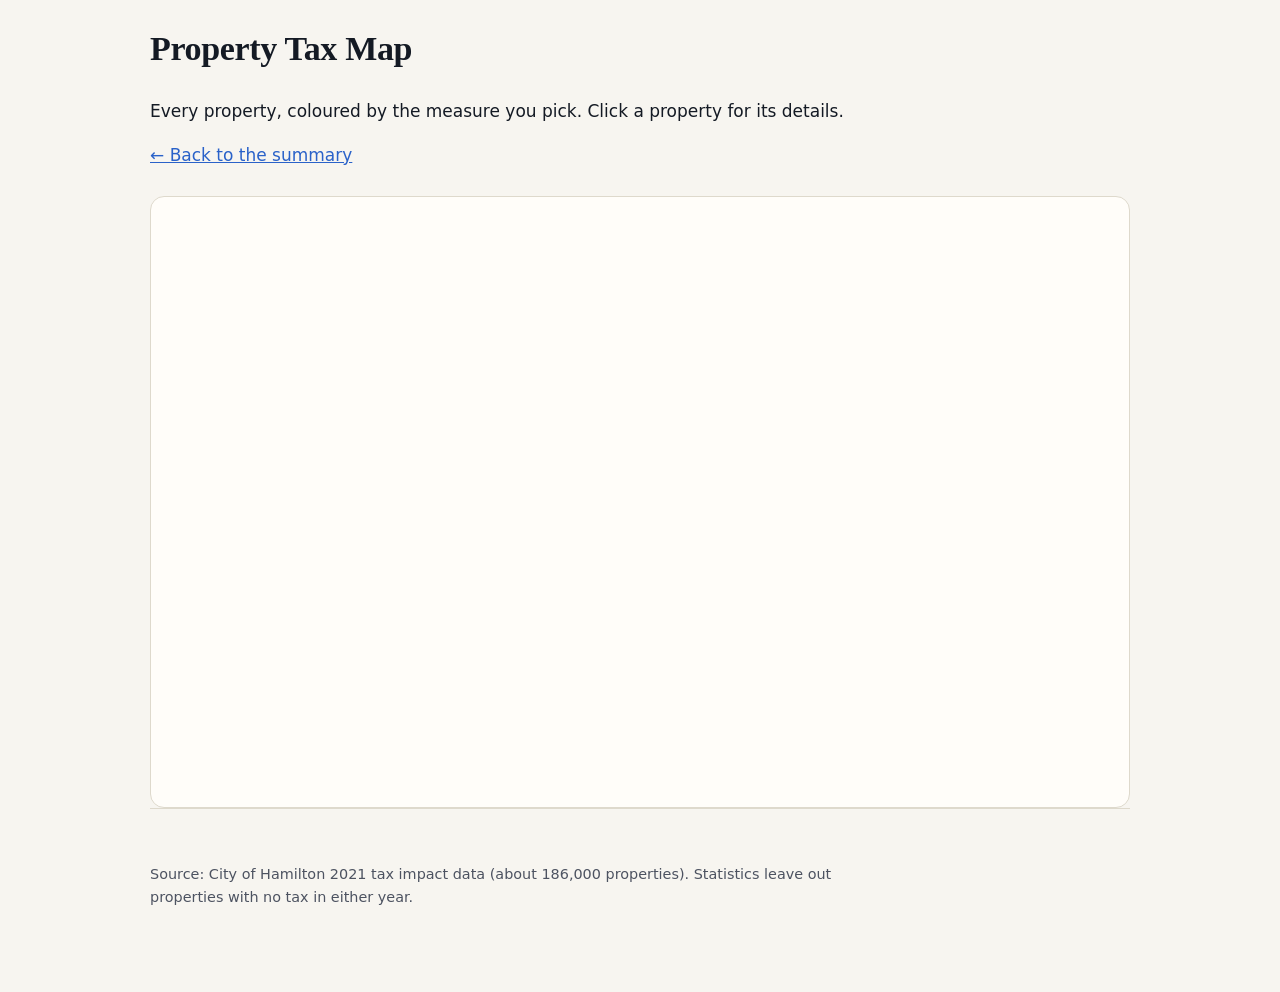
<file: map.html>
<!doctype html>
<html lang="en">
<head>
  <meta charset="utf-8">
  <meta name="viewport" content="width=device-width, initial-scale=1">
  <title>Property Tax Map</title>
  <meta name="description" content="Every Hamilton property coloured by its 2021 tax change, assessed value and more.">
  <link rel="stylesheet" href="vendor/leaflet/leaflet.css">
  <link rel="stylesheet" href="css/style.css">
</head>
<body>
  <div class="wrap">
    <header>
      <h1 id="title">Property Tax Map</h1>
      <p id="subtitle">Every property, coloured by the measure you pick. Click a property for its details.</p>
      <p class="nav"><a href="index.html">← Back to the summary</a></p>
    </header>

    <section aria-labelledby="h-map">
      <h2 id="h-map" class="visually-hidden">Map</h2>
      <div class="layer-picker" id="layer-picker" role="group" aria-label="Map layer"></div>
      <p class="lede" id="layer-about"></p>
      <div class="card">
        <div id="map-slot"></div>
        <p class="note" id="map-status"></p>
      </div>
    </section>

    <footer>
      <p id="source"></p>
    </footer>
  </div>

  <script src="vendor/leaflet/leaflet.js"></script>
  <script src="js/config.js"></script>
  <script src="js/common.js"></script>
  <script src="js/map.js"></script>
</body>
</html>
</file>
<file: vendor/leaflet/leaflet.css>
/* required styles */

.leaflet-pane,
.leaflet-tile,
.leaflet-marker-icon,
.leaflet-marker-shadow,
.leaflet-tile-container,
.leaflet-pane > svg,
.leaflet-pane > canvas,
.leaflet-zoom-box,
.leaflet-image-layer,
.leaflet-layer {
	position: absolute;
	left: 0;
	top: 0;
	}
.leaflet-container {
	overflow: hidden;
	}
.leaflet-tile,
.leaflet-marker-icon,
.leaflet-marker-shadow {
	-webkit-user-select: none;
	   -moz-user-select: none;
	        user-select: none;
	  -webkit-user-drag: none;
	}
/* Prevents IE11 from highlighting tiles in blue */
.leaflet-tile::selection {
	background: transparent;
}
/* Safari renders non-retina tile on retina better with this, but Chrome is worse */
.leaflet-safari .leaflet-tile {
	image-rendering: -webkit-optimize-contrast;
	}
/* hack that prevents hw layers "stretching" when loading new tiles */
.leaflet-safari .leaflet-tile-container {
	width: 1600px;
	height: 1600px;
	-webkit-transform-origin: 0 0;
	}
.leaflet-marker-icon,
.leaflet-marker-shadow {
	display: block;
	}
/* .leaflet-container svg: reset svg max-width decleration shipped in Joomla! (joomla.org) 3.x */
/* .leaflet-container img: map is broken in FF if you have max-width: 100% on tiles */
.leaflet-container .leaflet-overlay-pane svg {
	max-width: none !important;
	max-height: none !important;
	}
.leaflet-container .leaflet-marker-pane img,
.leaflet-container .leaflet-shadow-pane img,
.leaflet-container .leaflet-tile-pane img,
.leaflet-container img.leaflet-image-layer,
.leaflet-container .leaflet-tile {
	max-width: none !important;
	max-height: none !important;
	width: auto;
	padding: 0;
	}

.leaflet-container img.leaflet-tile {
	/* See: https://bugs.chromium.org/p/chromium/issues/detail?id=600120 */
	mix-blend-mode: plus-lighter;
}

.leaflet-container.leaflet-touch-zoom {
	-ms-touch-action: pan-x pan-y;
	touch-action: pan-x pan-y;
	}
.leaflet-container.leaflet-touch-drag {
	-ms-touch-action: pinch-zoom;
	/* Fallback for FF which doesn't support pinch-zoom */
	touch-action: none;
	touch-action: pinch-zoom;
}
.leaflet-container.leaflet-touch-drag.leaflet-touch-zoom {
	-ms-touch-action: none;
	touch-action: none;
}
.leaflet-container {
	-webkit-tap-highlight-color: transparent;
}
.leaflet-container a {
	-webkit-tap-highlight-color: rgba(51, 181, 229, 0.4);
}
.leaflet-tile {
	filter: inherit;
	visibility: hidden;
	}
.leaflet-tile-loaded {
	visibility: inherit;
	}
.leaflet-zoom-box {
	width: 0;
	height: 0;
	-moz-box-sizing: border-box;
	     box-sizing: border-box;
	z-index: 800;
	}
/* workaround for https://bugzilla.mozilla.org/show_bug.cgi?id=888319 */
.leaflet-overlay-pane svg {
	-moz-user-select: none;
	}

.leaflet-pane         { z-index: 400; }

.leaflet-tile-pane    { z-index: 200; }
.leaflet-overlay-pane { z-index: 400; }
.leaflet-shadow-pane  { z-index: 500; }
.leaflet-marker-pane  { z-index: 600; }
.leaflet-tooltip-pane   { z-index: 650; }
.leaflet-popup-pane   { z-index: 700; }

.leaflet-map-pane canvas { z-index: 100; }
.leaflet-map-pane svg    { z-index: 200; }

.leaflet-vml-shape {
	width: 1px;
	height: 1px;
	}
.lvml {
	behavior: url(#default#VML);
	display: inline-block;
	position: absolute;
	}


/* control positioning */

.leaflet-control {
	position: relative;
	z-index: 800;
	pointer-events: visiblePainted; /* IE 9-10 doesn't have auto */
	pointer-events: auto;
	}
.leaflet-top,
.leaflet-bottom {
	position: absolute;
	z-index: 1000;
	pointer-events: none;
	}
.leaflet-top {
	top: 0;
	}
.leaflet-right {
	right: 0;
	}
.leaflet-bottom {
	bottom: 0;
	}
.leaflet-left {
	left: 0;
	}
.leaflet-control {
	float: left;
	clear: both;
	}
.leaflet-right .leaflet-control {
	float: right;
	}
.leaflet-top .leaflet-control {
	margin-top: 10px;
	}
.leaflet-bottom .leaflet-control {
	margin-bottom: 10px;
	}
.leaflet-left .leaflet-control {
	margin-left: 10px;
	}
.leaflet-right .leaflet-control {
	margin-right: 10px;
	}


/* zoom and fade animations */

.leaflet-fade-anim .leaflet-popup {
	opacity: 0;
	-webkit-transition: opacity 0.2s linear;
	   -moz-transition: opacity 0.2s linear;
	        transition: opacity 0.2s linear;
	}
.leaflet-fade-anim .leaflet-map-pane .leaflet-popup {
	opacity: 1;
	}
.leaflet-zoom-animated {
	-webkit-transform-origin: 0 0;
	    -ms-transform-origin: 0 0;
	        transform-origin: 0 0;
	}
svg.leaflet-zoom-animated {
	will-change: transform;
}

.leaflet-zoom-anim .leaflet-zoom-animated {
	-webkit-transition: -webkit-transform 0.25s cubic-bezier(0,0,0.25,1);
	   -moz-transition:    -moz-transform 0.25s cubic-bezier(0,0,0.25,1);
	        transition:         transform 0.25s cubic-bezier(0,0,0.25,1);
	}
.leaflet-zoom-anim .leaflet-tile,
.leaflet-pan-anim .leaflet-tile {
	-webkit-transition: none;
	   -moz-transition: none;
	        transition: none;
	}

.leaflet-zoom-anim .leaflet-zoom-hide {
	visibility: hidden;
	}


/* cursors */

.leaflet-interactive {
	cursor: pointer;
	}
.leaflet-grab {
	cursor: -webkit-grab;
	cursor:    -moz-grab;
	cursor:         grab;
	}
.leaflet-crosshair,
.leaflet-crosshair .leaflet-interactive {
	cursor: crosshair;
	}
.leaflet-popup-pane,
.leaflet-control {
	cursor: auto;
	}
.leaflet-dragging .leaflet-grab,
.leaflet-dragging .leaflet-grab .leaflet-interactive,
.leaflet-dragging .leaflet-marker-draggable {
	cursor: move;
	cursor: -webkit-grabbing;
	cursor:    -moz-grabbing;
	cursor:         grabbing;
	}

/* marker & overlays interactivity */
.leaflet-marker-icon,
.leaflet-marker-shadow,
.leaflet-image-layer,
.leaflet-pane > svg path,
.leaflet-tile-container {
	pointer-events: none;
	}

.leaflet-marker-icon.leaflet-interactive,
.leaflet-image-layer.leaflet-interactive,
.leaflet-pane > svg path.leaflet-interactive,
svg.leaflet-image-layer.leaflet-interactive path {
	pointer-events: visiblePainted; /* IE 9-10 doesn't have auto */
	pointer-events: auto;
	}

/* visual tweaks */

.leaflet-container {
	background: #ddd;
	outline-offset: 1px;
	}
.leaflet-container a {
	color: #0078A8;
	}
.leaflet-zoom-box {
	border: 2px dotted #38f;
	background: rgba(255,255,255,0.5);
	}


/* general typography */
.leaflet-container {
	font-family: "Helvetica Neue", Arial, Helvetica, sans-serif;
	font-size: 12px;
	font-size: 0.75rem;
	line-height: 1.5;
	}


/* general toolbar styles */

.leaflet-bar {
	box-shadow: 0 1px 5px rgba(0,0,0,0.65);
	border-radius: 4px;
	}
.leaflet-bar a {
	background-color: #fff;
	border-bottom: 1px solid #ccc;
	width: 26px;
	height: 26px;
	line-height: 26px;
	display: block;
	text-align: center;
	text-decoration: none;
	color: black;
	}
.leaflet-bar a,
.leaflet-control-layers-toggle {
	background-position: 50% 50%;
	background-repeat: no-repeat;
	display: block;
	}
.leaflet-bar a:hover,
.leaflet-bar a:focus {
	background-color: #f4f4f4;
	}
.leaflet-bar a:first-child {
	border-top-left-radius: 4px;
	border-top-right-radius: 4px;
	}
.leaflet-bar a:last-child {
	border-bottom-left-radius: 4px;
	border-bottom-right-radius: 4px;
	border-bottom: none;
	}
.leaflet-bar a.leaflet-disabled {
	cursor: default;
	background-color: #f4f4f4;
	color: #bbb;
	}

.leaflet-touch .leaflet-bar a {
	width: 30px;
	height: 30px;
	line-height: 30px;
	}
.leaflet-touch .leaflet-bar a:first-child {
	border-top-left-radius: 2px;
	border-top-right-radius: 2px;
	}
.leaflet-touch .leaflet-bar a:last-child {
	border-bottom-left-radius: 2px;
	border-bottom-right-radius: 2px;
	}

/* zoom control */

.leaflet-control-zoom-in,
.leaflet-control-zoom-out {
	font: bold 18px 'Lucida Console', Monaco, monospace;
	text-indent: 1px;
	}

.leaflet-touch .leaflet-control-zoom-in, .leaflet-touch .leaflet-control-zoom-out  {
	font-size: 22px;
	}


/* layers control */

.leaflet-control-layers {
	box-shadow: 0 1px 5px rgba(0,0,0,0.4);
	background: #fff;
	border-radius: 5px;
	}
.leaflet-control-layers-toggle {
	background-image: url(images/layers.png);
	width: 36px;
	height: 36px;
	}
.leaflet-retina .leaflet-control-layers-toggle {
	background-image: url(images/layers-2x.png);
	background-size: 26px 26px;
	}
.leaflet-touch .leaflet-control-layers-toggle {
	width: 44px;
	height: 44px;
	}
.leaflet-control-layers .leaflet-control-layers-list,
.leaflet-control-layers-expanded .leaflet-control-layers-toggle {
	display: none;
	}
.leaflet-control-layers-expanded .leaflet-control-layers-list {
	display: block;
	position: relative;
	}
.leaflet-control-layers-expanded {
	padding: 6px 10px 6px 6px;
	color: #333;
	background: #fff;
	}
.leaflet-control-layers-scrollbar {
	overflow-y: scroll;
	overflow-x: hidden;
	padding-right: 5px;
	}
.leaflet-control-layers-selector {
	margin-top: 2px;
	position: relative;
	top: 1px;
	}
.leaflet-control-layers label {
	display: block;
	font-size: 13px;
	font-size: 1.08333em;
	}
.leaflet-control-layers-separator {
	height: 0;
	border-top: 1px solid #ddd;
	margin: 5px -10px 5px -6px;
	}

/* Default icon URLs */
.leaflet-default-icon-path { /* used only in path-guessing heuristic, see L.Icon.Default */
	background-image: url(images/marker-icon.png);
	}


/* attribution and scale controls */

.leaflet-container .leaflet-control-attribution {
	background: #fff;
	background: rgba(255, 255, 255, 0.8);
	margin: 0;
	}
.leaflet-control-attribution,
.leaflet-control-scale-line {
	padding: 0 5px;
	color: #333;
	line-height: 1.4;
	}
.leaflet-control-attribution a {
	text-decoration: none;
	}
.leaflet-control-attribution a:hover,
.leaflet-control-attribution a:focus {
	text-decoration: underline;
	}
.leaflet-attribution-flag {
	display: inline !important;
	vertical-align: baseline !important;
	width: 1em;
	height: 0.6669em;
	}
.leaflet-left .leaflet-control-scale {
	margin-left: 5px;
	}
.leaflet-bottom .leaflet-control-scale {
	margin-bottom: 5px;
	}
.leaflet-control-scale-line {
	border: 2px solid #777;
	border-top: none;
	line-height: 1.1;
	padding: 2px 5px 1px;
	white-space: nowrap;
	-moz-box-sizing: border-box;
	     box-sizing: border-box;
	background: rgba(255, 255, 255, 0.8);
	text-shadow: 1px 1px #fff;
	}
.leaflet-control-scale-line:not(:first-child) {
	border-top: 2px solid #777;
	border-bottom: none;
	margin-top: -2px;
	}
.leaflet-control-scale-line:not(:first-child):not(:last-child) {
	border-bottom: 2px solid #777;
	}

.leaflet-touch .leaflet-control-attribution,
.leaflet-touch .leaflet-control-layers,
.leaflet-touch .leaflet-bar {
	box-shadow: none;
	}
.leaflet-touch .leaflet-control-layers,
.leaflet-touch .leaflet-bar {
	border: 2px solid rgba(0,0,0,0.2);
	background-clip: padding-box;
	}


/* popup */

.leaflet-popup {
	position: absolute;
	text-align: center;
	margin-bottom: 20px;
	}
.leaflet-popup-content-wrapper {
	padding: 1px;
	text-align: left;
	border-radius: 12px;
	}
.leaflet-popup-content {
	margin: 13px 24px 13px 20px;
	line-height: 1.3;
	font-size: 13px;
	font-size: 1.08333em;
	min-height: 1px;
	}
.leaflet-popup-content p {
	margin: 17px 0;
	margin: 1.3em 0;
	}
.leaflet-popup-tip-container {
	width: 40px;
	height: 20px;
	position: absolute;
	left: 50%;
	margin-top: -1px;
	margin-left: -20px;
	overflow: hidden;
	pointer-events: none;
	}
.leaflet-popup-tip {
	width: 17px;
	height: 17px;
	padding: 1px;

	margin: -10px auto 0;
	pointer-events: auto;

	-webkit-transform: rotate(45deg);
	   -moz-transform: rotate(45deg);
	    -ms-transform: rotate(45deg);
	        transform: rotate(45deg);
	}
.leaflet-popup-content-wrapper,
.leaflet-popup-tip {
	background: white;
	color: #333;
	box-shadow: 0 3px 14px rgba(0,0,0,0.4);
	}
.leaflet-container a.leaflet-popup-close-button {
	position: absolute;
	top: 0;
	right: 0;
	border: none;
	text-align: center;
	width: 24px;
	height: 24px;
	font: 16px/24px Tahoma, Verdana, sans-serif;
	color: #757575;
	text-decoration: none;
	background: transparent;
	}
.leaflet-container a.leaflet-popup-close-button:hover,
.leaflet-container a.leaflet-popup-close-button:focus {
	color: #585858;
	}
.leaflet-popup-scrolled {
	overflow: auto;
	}

.leaflet-oldie .leaflet-popup-content-wrapper {
	-ms-zoom: 1;
	}
.leaflet-oldie .leaflet-popup-tip {
	width: 24px;
	margin: 0 auto;

	-ms-filter: "progid:DXImageTransform.Microsoft.Matrix(M11=0.70710678, M12=0.70710678, M21=-0.70710678, M22=0.70710678)";
	filter: progid:DXImageTransform.Microsoft.Matrix(M11=0.70710678, M12=0.70710678, M21=-0.70710678, M22=0.70710678);
	}

.leaflet-oldie .leaflet-control-zoom,
.leaflet-oldie .leaflet-control-layers,
.leaflet-oldie .leaflet-popup-content-wrapper,
.leaflet-oldie .leaflet-popup-tip {
	border: 1px solid #999;
	}


/* div icon */

.leaflet-div-icon {
	background: #fff;
	border: 1px solid #666;
	}


/* Tooltip */
/* Base styles for the element that has a tooltip */
.leaflet-tooltip {
	position: absolute;
	padding: 6px;
	background-color: #fff;
	border: 1px solid #fff;
	border-radius: 3px;
	color: #222;
	white-space: nowrap;
	-webkit-user-select: none;
	-moz-user-select: none;
	-ms-user-select: none;
	user-select: none;
	pointer-events: none;
	box-shadow: 0 1px 3px rgba(0,0,0,0.4);
	}
.leaflet-tooltip.leaflet-interactive {
	cursor: pointer;
	pointer-events: auto;
	}
.leaflet-tooltip-top:before,
.leaflet-tooltip-bottom:before,
.leaflet-tooltip-left:before,
.leaflet-tooltip-right:before {
	position: absolute;
	pointer-events: none;
	border: 6px solid transparent;
	background: transparent;
	content: "";
	}

/* Directions */

.leaflet-tooltip-bottom {
	margin-top: 6px;
}
.leaflet-tooltip-top {
	margin-top: -6px;
}
.leaflet-tooltip-bottom:before,
.leaflet-tooltip-top:before {
	left: 50%;
	margin-left: -6px;
	}
.leaflet-tooltip-top:before {
	bottom: 0;
	margin-bottom: -12px;
	border-top-color: #fff;
	}
.leaflet-tooltip-bottom:before {
	top: 0;
	margin-top: -12px;
	margin-left: -6px;
	border-bottom-color: #fff;
	}
.leaflet-tooltip-left {
	margin-left: -6px;
}
.leaflet-tooltip-right {
	margin-left: 6px;
}
.leaflet-tooltip-left:before,
.leaflet-tooltip-right:before {
	top: 50%;
	margin-top: -6px;
	}
.leaflet-tooltip-left:before {
	right: 0;
	margin-right: -12px;
	border-left-color: #fff;
	}
.leaflet-tooltip-right:before {
	left: 0;
	margin-left: -12px;
	border-right-color: #fff;
	}

/* Printing */

@media print {
	/* Prevent printers from removing background-images of controls. */
	.leaflet-control {
		-webkit-print-color-adjust: exact;
		print-color-adjust: exact;
		}
	}
</file>
<file: css/style.css>
/* =====================================================================
   COLOURS — safe to edit
   =====================================================================
   Each line is  --name: colour;   Colours are hex codes (#rrggbb).
   Pick new ones at https://htmlcolorcodes.com and paste them in.
   The first block is light mode, the second is dark mode
   (used automatically when the visitor's device is set to dark).
   ===================================================================== */
:root {
  --page-bg:        #f7f5f0;   /* page background */
  --band-bg:        #efece4;   /* alternating section background */
  --card-bg:        #fffdf9;   /* boxes / chart background */
  --hero-bg:        #14233b;   /* top banner */
  --hero-text:      #f6f3ec;   /* text on the top banner */
  --text:           #141a24;   /* main text */
  --text-soft:      #4d5361;   /* secondary text */
  --text-muted:     #7b7f8a;   /* axis labels, small print */
  --line:           #ded9cc;   /* gridlines and borders */
  --accent:         #2a62c9;   /* links, buttons */
  --increase:       #c93a35;   /* tax going up */
  --decrease:       #2a78d6;   /* tax going down */
  --no-change:      #c3c2b7;   /* no change */
  --highlight:      #ec6a2c;   /* the selected ward / looked-up property */

  /* The five groups on the histogram and group cards. */
  --g-less:    #2a78d6;
  --g-low:     #f0b3a8;
  --g-typical: #d8d3c5;
  --g-higher:  #e8826a;
  --g-jump:    #a8231f;

  /* Map colours stay the same in dark mode, because the map itself is always light.
  Ward map colour steps, lightest (low) to darkest (high). Use 7 values. */
  --map-1: #e3ecf8;
  --map-2: #c0d5f1;
  --map-3: #94b9e8;
  --map-4: #5f93da;
  --map-5: #3b6fc0;
  --map-6: #274f94;
  --map-7: #16335f;

  /* Property lot colours when zoomed in. */
  --lot-down:   #2a78d6;   /* paying less */
  --lot-up-1:   #fbe0dc;   /* smallest increases */
  --lot-up-2:   #f2aaa0;
  --lot-up-3:   #dc5a4e;
  --lot-up-4:   #8f1f1e;   /* biggest increases */
  --lot-up-5:   #4f0e0d;   /* largest long-run increases */
  --lot-none:   #e6e2d6;   /* not paying less / no tax */

  /* Property types on the map. */
  --type-D: #4e79a7;   /* detached */
  --type-S: #76b7b2;   /* semi-detached or link */
  --type-T: #f28e2b;   /* townhouse */
  --type-C: #b07aa1;   /* condo unit */
  --type-P: #e15759;   /* house with 2 to 6 units */
  --type-A: #9c755f;   /* apartment building */
  --type-V: #d9d5c9;   /* vacant land */
  --type-F: #8cd17d;   /* farm */
  --type-B: #edc948;   /* commercial */
  --type-I: #6b6b6b;   /* industrial */
  --type-O: #bab0ac;   /* other */
}

@media (prefers-color-scheme: dark) {
  :root {
    --page-bg:    #0e1117;
    --band-bg:    #121721;
    --card-bg:    #181e29;
    --hero-bg:    #0a1424;
    --hero-text:  #f1eee6;
    --text:       #eeece6;
    --text-soft:  #b9bcc6;
    --text-muted: #868b98;
    --line:       #2a303d;
    --accent:     #6b9bf0;
    --increase:   #ec6f68;
    --decrease:   #5b9bf0;
    --no-change:  #4a4f5c;
    --highlight:  #f08249;

    --g-less:    #5b9bf0;
    --g-low:     #8c5a52;
    --g-typical: #4a4f5c;
    --g-higher:  #d9735a;
    --g-jump:    #ef5b53;
  }
}

/* =====================================================================
   LAYOUT — you normally don't need to change anything below
   ===================================================================== */
* { box-sizing: border-box; }
html { scroll-behavior: smooth; }
body {
  margin: 0;
  background: var(--page-bg);
  color: var(--text);
  font: 17px/1.55 system-ui, -apple-system, "Segoe UI", Roboto, sans-serif;
  -webkit-font-smoothing: antialiased;
}
.wrap { max-width: 1020px; margin: 0 auto; padding: 0 20px; }
.wrap.wide { max-width: 1240px; }
.visually-hidden { position: absolute !important; width: 1px; height: 1px; overflow: hidden; clip: rect(0 0 0 0); white-space: nowrap; }
.muted { color: var(--text-muted); font-weight: 400; }
a, .link { color: var(--accent); }
button { font: inherit; }
.link { background: none; border: 0; padding: 0; cursor: pointer; text-decoration: underline; }
:focus-visible { outline: 3px solid var(--highlight); outline-offset: 2px; }

h1, h2, h3, .serif { font-family: "Iowan Old Style", "Palatino Linotype", Palatino, Georgia, serif; font-weight: 700; letter-spacing: -0.01em; }
h2 { font-size: clamp(1.7rem, 4.2vw, 2.5rem); line-height: 1.12; margin: 0 0 14px; max-width: 24ch; }
h3 { margin: 0 0 8px; line-height: 1.2; }
.eyebrow { text-transform: uppercase; letter-spacing: .12em; font-size: .75rem; font-weight: 700; color: var(--text-muted); margin: 0 0 10px; }
.lede { font-size: 1.12rem; color: var(--text-soft); max-width: 62ch; margin: 0 0 28px; }
.note { font-size: .86rem; color: var(--text-muted); margin: 10px 0 0; }

.card { background: var(--card-bg); border: 1px solid var(--line); border-radius: 14px; padding: 20px; }

/* ---- hero --------------------------------------------------------- */
.hero { background: var(--hero-bg); color: var(--hero-text); padding: 56px 0 48px; }
.hero .eyebrow { color: #9fb2d3; }
.hero h1 { font-size: clamp(2.1rem, 6vw, 3.9rem); line-height: 1.05; margin: 0 0 16px; max-width: 18ch; }
.hero-sub { font-size: 1.2rem; max-width: 56ch; color: #cfd6e4; margin: 0 0 30px; }
.hero-sub strong { color: #fff; }
.hero .note { color: #9fb2d3; }
.hero .link { color: #cfe0ff; }

.finder { position: relative; max-width: 640px; }
.finder-box { display: flex; align-items: center; gap: 10px; background: #fff; color: #141a24; border-radius: 14px; padding: 4px 16px; box-shadow: 0 6px 24px rgba(0,0,0,.25); }
.finder-box svg { flex: none; color: #5b6272; }
.finder-box input { flex: 1; min-width: 0; border: 0; outline: 0; background: none; font: inherit; font-size: 1.08rem; padding: 15px 0; color: inherit; }
.finder-box:focus-within { outline: 3px solid var(--highlight); }

.results { position: absolute; z-index: 20; left: 0; right: 0; top: 62px; background: var(--card-bg); color: var(--text); border: 1px solid var(--line); border-radius: 12px; box-shadow: 0 12px 32px rgba(0,0,0,.28); overflow: hidden; }
.result { display: flex; justify-content: space-between; gap: 12px; padding: 11px 16px; cursor: pointer; border-bottom: 1px solid var(--line); }
.result:last-child { border-bottom: 0; }
.result:hover, .result.active { background: var(--band-bg); }
.result .addr { font-weight: 600; }
.result .meta { font-size: .8rem; color: var(--text-muted); }
.result .delta { text-align: right; font-weight: 600; white-space: nowrap; }
.up { color: var(--increase); }
.down { color: var(--decrease); }

/* ---- receipt (lookup result) ---------------------------------------- */
.receipt { margin-top: 26px; background: var(--card-bg); color: var(--text); border-radius: 16px; padding: 26px; max-width: 760px; box-shadow: 0 10px 40px rgba(0,0,0,.3); animation: rise .35s ease; }
@keyframes rise { from { opacity: 0; transform: translateY(10px); } }
.receipt h3 { font-size: 1.5rem; margin: 0; }
.receipt .where { color: var(--text-muted); font-size: .9rem; margin: 2px 0 18px; }
.receipt .big { display: flex; flex-wrap: wrap; align-items: baseline; gap: 6px 22px; }
.receipt .big .num { font-family: "Iowan Old Style", Georgia, serif; font-size: clamp(2.4rem, 8vw, 3.6rem); font-weight: 700; line-height: 1; }
.receipt .big .sub { font-size: 1.05rem; color: var(--text-soft); }
.receipt .bills { display: flex; align-items: center; gap: 10px; margin: 14px 0; font-size: 1.05rem; flex-wrap: wrap; }
.receipt .bills .arrow { color: var(--text-muted); }
.receipt .verdict { font-size: 1.08rem; margin: 14px 0; }
.track { position: relative; height: 10px; border-radius: 6px; background: linear-gradient(90deg, var(--g-less), var(--g-typical) 20%, var(--g-low) 60%, var(--g-jump)); margin: 30px 0 6px; }
.track .dot { position: absolute; top: 50%; width: 20px; height: 20px; margin: -10px 0 0 -10px; border-radius: 50%; background: var(--highlight); border: 3px solid var(--card-bg); box-shadow: 0 1px 6px rgba(0,0,0,.4); }
.track .dot::after { content: attr(data-label); position: absolute; bottom: 26px; left: 50%; transform: translateX(-50%); white-space: nowrap; font-size: .78rem; font-weight: 700; color: var(--text); }
.track .dot[data-edge="r"]::after { left: auto; right: -6px; transform: none; }
.track .dot[data-edge="l"]::after { left: -6px; transform: none; }
.track-labels { display: flex; justify-content: space-between; font-size: .76rem; color: var(--text-muted); }
.receipt .actions { display: flex; gap: 10px; flex-wrap: wrap; margin-top: 18px; }
.btn { background: var(--accent); color: #fff; border: 0; border-radius: 10px; padding: 10px 16px; font-weight: 600; cursor: pointer; }
.btn.ghost { background: transparent; color: var(--accent); border: 1px solid var(--line); }

/* ---- story sections -------------------------------------------------- */
.story { padding: 72px 0; }
.story.alt { background: var(--band-bg); }

.bigstats { display: grid; grid-template-columns: repeat(3, 1fr); gap: 16px; margin-bottom: 18px; }
.bigstat { padding: 4px 0; }
.bigstat .num { font-family: "Iowan Old Style", Georgia, serif; font-weight: 700; font-size: clamp(2.4rem, 7vw, 4.2rem); line-height: 1; letter-spacing: -0.02em; }
.bigstat .what { font-weight: 600; margin-top: 6px; }
.bigstat .more { font-size: .9rem; color: var(--text-soft); }

.balance h3 { font-size: 1.15rem; }
.bal-row { display: grid; grid-template-columns: minmax(130px, 200px) 1fr; gap: 14px; align-items: center; margin: 12px 0; }
.bal-row .lab { font-size: .92rem; }
.bal-row .lab small { display: block; color: var(--text-muted); }
.bal-bar { height: 34px; border-radius: 8px; display: flex; align-items: center; padding: 0 12px; color: #fff; font-weight: 700; white-space: nowrap; min-width: 90px; transition: width .8s cubic-bezier(.2,.7,.2,1); }
.bal-bar.more { background: var(--increase); }
.bal-bar.less { background: var(--decrease); }
.bal-bar.net { background: var(--text); color: var(--page-bg); }
.bal-note { margin: 14px 0 0; color: var(--text-soft); }

.split { display: grid; grid-template-columns: 1.3fr 1fr; gap: 24px; align-items: start; }
.split.even { grid-template-columns: 1fr 1fr; }
.chart-title { font-size: 1rem; font-family: system-ui, sans-serif; font-weight: 700; margin-bottom: 12px; }
.chart-box { position: relative; height: 320px; }
.chart-box.tall { height: 380px; }

.callout { margin: 22px 0 0; padding: 14px 18px; border-left: 4px solid var(--highlight); background: var(--card-bg); border-radius: 0 10px 10px 0; color: var(--text-soft); max-width: 80ch; }
.contrast { display: grid; gap: 16px; }
.contrast .card .num { font-family: "Iowan Old Style", Georgia, serif; font-size: 2.4rem; font-weight: 700; line-height: 1.05; }
.contrast .card .what { color: var(--text-soft); font-size: .95rem; margin-top: 2px; }

.groups { display: grid; grid-template-columns: repeat(5, 1fr); gap: 12px; margin-top: 20px; }
.group { background: var(--card-bg); border: 1px solid var(--line); border-top: 6px solid var(--gc); border-radius: 12px; padding: 14px 14px 16px; display: flex; flex-direction: column; }
.group .range { font-family: "Iowan Old Style", Georgia, serif; font-size: 1.55rem; font-weight: 700; line-height: 1.1; }
.group .name { font-weight: 700; font-size: .9rem; margin: 2px 0 8px; }
.group p { margin: 0 0 10px; font-size: .88rem; color: var(--text-soft); }
.group .btn { margin-top: auto; font-size: .85rem; padding: 8px 10px; }

/* ---- map --------------------------------------------------------------- */
.toolbar { display: flex; flex-wrap: wrap; gap: 12px 24px; margin-bottom: 14px; }
.seg { display: inline-flex; border: 1px solid var(--line); border-radius: 10px; overflow: hidden; background: var(--card-bg); }
.seg button { border: 0; background: none; padding: 9px 14px; cursor: pointer; color: var(--text-soft); font-weight: 600; font-size: .92rem; border-right: 1px solid var(--line); }
.seg button:last-child { border-right: 0; }
.seg button[aria-pressed="true"] { background: var(--accent); color: #fff; }

.picker { display: inline-flex; align-items: center; gap: 10px; font-weight: 600; font-size: .92rem; color: var(--text-soft); }
.picker select { font: inherit; font-weight: 600; color: var(--text); background: var(--card-bg); border: 1px solid var(--line); border-radius: 10px; padding: 9px 12px; min-width: 260px; }
.measure-desc { margin: -4px 0 14px; max-width: 80ch; }
.popup-more { margin-top: 6px; padding-top: 6px; border-top: 1px solid #ddd; color: #555; font-size: 12.5px; }
.map-layout { display: grid; grid-template-columns: 1fr 320px; gap: 18px; align-items: stretch; }
.map-wrap { position: relative; min-height: 0; }
#map-slot, #map { height: 100%; min-height: 560px; border-radius: 14px; }
#map { border: 1px solid var(--line); background: var(--band-bg); }
.map-info { position: absolute; z-index: 500; left: 12px; top: 12px; max-width: min(360px, calc(100% - 90px)); background: var(--card-bg); color: var(--text); border: 1px solid var(--line); border-radius: 10px; padding: 8px 12px; font-size: .88rem; box-shadow: 0 2px 10px rgba(0,0,0,.2); pointer-events: none; }
.map-info strong { display: block; }
.map-info.busy::after { content: " …loading"; color: var(--text-muted); }
.ward-label { background: none; border: 0; box-shadow: none; font-weight: 800; font-size: 13px; color: #fff; text-shadow: 0 0 3px rgba(0,0,0,.8), 0 0 6px rgba(0,0,0,.6); padding: 0; }
.ward-label::before { display: none; }
.leaflet-control.legend { background: var(--card-bg); color: var(--text); border: 1px solid var(--line); border-radius: 10px; padding: 8px 12px; font-size: .8rem; line-height: 1.6; }
.legend strong { display: block; margin-bottom: 2px; }
.legend i { display: inline-block; width: 14px; height: 14px; margin-right: 8px; vertical-align: -2px; border-radius: 3px; border: 1px solid rgba(0,0,0,.12); }
.leaflet-popup-content { font: 14px/1.45 system-ui, sans-serif; }

.ward-panel { padding: 16px; display: flex; flex-direction: column; max-height: 640px; overflow: auto; }
.ward-panel h3 { font-size: 1rem; font-family: system-ui, sans-serif; }
.rank { list-style: none; margin: 0; padding: 0; }
.rank li { display: grid; grid-template-columns: 62px 1fr 64px; align-items: center; gap: 8px; padding: 5px 6px; border-radius: 8px; cursor: pointer; font-size: .88rem; }
.rank li:hover { background: var(--band-bg); }
.rank li.selected { background: var(--band-bg); outline: 2px solid var(--highlight); }
.rank .bar { height: 12px; border-radius: 6px; background: var(--accent); min-width: 3px; transition: width .5s ease; }
.rank li.selected .bar { background: var(--highlight); }
.rank .val { text-align: right; font-weight: 700; font-variant-numeric: tabular-nums; }
.ward-detail { margin-top: 12px; padding-top: 12px; border-top: 1px solid var(--line); font-size: .9rem; }
.ward-detail dl { display: grid; grid-template-columns: 1fr auto; gap: 4px 12px; margin: 8px 0 0; }
.ward-detail dt { color: var(--text-soft); }
.ward-detail dd { margin: 0; font-weight: 600; text-align: right; }

.table-details { margin-top: 20px; }
.table-details summary { cursor: pointer; font-weight: 600; color: var(--accent); margin-bottom: 12px; }
.table-scroll { overflow-x: auto; padding: 0; }
table { border-collapse: collapse; width: 100%; font-size: .92rem; }
th, td { padding: 10px 14px; text-align: right; white-space: nowrap; border-bottom: 1px solid var(--line); }
th:first-child, td:first-child { text-align: left; }
th { cursor: pointer; color: var(--text-soft); font-weight: 600; user-select: none; }
tr.selected td { background: var(--band-bg); }
tbody tr { cursor: pointer; }
tfoot td { border-bottom: 0; }

/* ---- question answers, toc, tiers, bridge ------------------------------ */
.answer { font-size: 1.18rem; line-height: 1.5; max-width: 62ch; margin: 0 0 18px; padding-left: 16px; border-left: 4px solid var(--accent); }
.answer a { font-weight: 600; }
.sub-h { font-size: 1.5rem; margin: 48px 0 10px; }
.explain { margin-top: 24px; }
.explain h3 { font-size: 1.1rem; }
.explain p { color: var(--text-soft); max-width: 70ch; }
.toc { margin-top: 36px; border-top: 1px solid rgba(255,255,255,.15); padding-top: 18px; }
.toc-title { text-transform: uppercase; letter-spacing: .12em; font-size: .72rem; font-weight: 700; color: #9fb2d3; margin: 0 0 10px; }
.toc ol { margin: 0; padding-left: 22px; columns: 2; column-gap: 32px; }
.toc li { margin: 0 0 6px; break-inside: avoid; color: #9fb2d3; }
.toc a { color: #e6ecf7; text-decoration: none; border-bottom: 1px solid rgba(230,236,247,.3); }
.toc a:hover { border-bottom-color: #e6ecf7; }

.tiers { position: relative; padding-top: 22px; }
.tier-scale { position: relative; height: 18px; margin: 0 110px 0 240px; font-size: .75rem; color: var(--text-muted); }
.tier-scale span { position: absolute; transform: translateX(-50%); }
.tier { display: grid; grid-template-columns: 240px 1fr 110px; align-items: center; width: 100%; background: none; border: 0; border-top: 1px solid var(--line); padding: 10px 0; text-align: left; color: var(--text); cursor: pointer; font: inherit; }
.tier:hover { background: var(--band-bg); }
.tier-name { font-weight: 600; font-size: .95rem; padding-right: 12px; }
.tier-name small, .tier-val small { display: block; font-weight: 400; color: var(--text-muted); font-size: .78rem; }
.tier-track { position: relative; height: 18px; }
.tier-line { position: absolute; top: 8px; height: 3px; background: var(--no-change); }
.tier-dot { position: absolute; top: 3px; width: 13px; height: 13px; margin-left: -6px; border-radius: 50%; }
.tier-dot.from { border: 2px solid var(--text-muted); background: var(--card-bg); }
.tier-dot.to { background: var(--text-soft); }
.tier.moved .tier-line { background: var(--highlight); }
.tier.moved .tier-dot.to { background: var(--highlight); }
.tier.moved .tier-val strong { color: var(--highlight); }
.tier-val { text-align: right; }

.compose { display: flex; height: 40px; border-radius: 8px; overflow: hidden; font-size: .78rem; font-weight: 600; color: #fff; }
.compose span { display: flex; align-items: center; padding: 0 10px; white-space: nowrap; overflow: hidden; }
.seg-muni { background: var(--accent); }
.seg-area { background: var(--highlight); }
.seg-edu { background: var(--text-muted); }
.steps { display: grid; gap: 4px; }
.step { display: grid; grid-template-columns: 220px 1fr 150px; gap: 12px; align-items: center; padding: 8px 0; border-top: 1px solid var(--line); }
.step small { display: block; color: var(--text-muted); font-size: .78rem; font-weight: 400; }
.step strong { text-align: right; font-variant-numeric: tabular-nums; }
.step strong small { display: inline; margin-left: 6px; }
.step.total { font-weight: 700; }
.step-track { height: 16px; }
.step-bar { display: block; height: 100%; border-radius: 4px; background: var(--no-change); }
.step-bar.up { background: var(--increase); }
.step-bar.down { background: var(--decrease); }

.mini-list { list-style: none; margin: 8px 0 0; padding: 0; }
.mini-list li { display: flex; justify-content: space-between; padding: 6px 0; border-top: 1px solid var(--line); }
.mini-list strong { font-variant-numeric: tabular-nums; }
.swatch { display: inline-block; width: 12px; height: 12px; border-radius: 3px; margin-right: 8px; vertical-align: -1px; }
#types-table td, #types-table th { padding: 10px 12px; }
#types-table th { white-space: normal; vertical-align: bottom; }
.history { margin: 14px 0 4px; }
.history-title { margin: 0 0 4px; font-size: .95rem; }
.history svg { width: 100%; max-width: 520px; height: auto; display: block; }
.open-qs { max-width: 70ch; padding-left: 22px; }
.open-qs li { margin: 0 0 14px; font-size: 1.05rem; color: var(--text-soft); }
.explain table td, .explain table th, #ratio-table td, #ratio-table th { padding: 8px 12px; }

/* ---- extremes ----------------------------------------------------------- */
.col-title { font-size: 1.2rem; }
.col-title.up { color: var(--increase); }
.col-title.down { color: var(--decrease); }
.extremes { list-style: none; margin: 0; padding: 0; display: grid; gap: 10px; }
.extremes li { background: var(--card-bg); border: 1px solid var(--line); border-radius: 12px; padding: 12px 16px; cursor: pointer; display: grid; grid-template-columns: 1fr auto; gap: 2px 12px; }
.extremes li:hover { border-color: var(--accent); }
.extremes .a { font-weight: 700; }
.extremes .d { font-weight: 700; text-align: right; font-variant-numeric: tabular-nums; }
.extremes .m { font-size: .82rem; color: var(--text-muted); }

footer { padding: 40px 0 70px; color: var(--text-soft); font-size: .9rem; border-top: 1px solid var(--line); }
footer p { max-width: 80ch; }

/* ---- small screens --------------------------------------------------------- */
@media (max-width: 960px) {
  .groups { grid-template-columns: repeat(2, 1fr); }
  .split, .split.even { grid-template-columns: 1fr; }
  .map-layout { grid-template-columns: 1fr; }
  #map-slot, #map { min-height: 460px; }
  .ward-panel { max-height: none; }
}
@media (max-width: 600px) {
  .toc ol { columns: 1; }
  .tier { grid-template-columns: 1fr 90px; }
  .tier-name { grid-column: 1 / -1; }
  .tier-scale { margin: 0 90px 0 0; }
  .step { grid-template-columns: 1fr 120px; }
  .step-track, .step.total > span:nth-child(2) { display: none; }
  body { font-size: 16px; }
  .story { padding: 48px 0; }
  .hero { padding: 36px 0; }
  .bigstats { grid-template-columns: 1fr; gap: 20px; }
  .groups { grid-template-columns: 1fr; }
  .bal-row { grid-template-columns: 1fr; gap: 4px; }
  .receipt { padding: 18px; }
  .map-info { max-width: calc(100% - 24px); top: auto; bottom: 12px; }
}
@media (prefers-reduced-motion: reduce) {
  html { scroll-behavior: auto; }
  * { transition: none !important; animation: none !important; }
}
</file>
